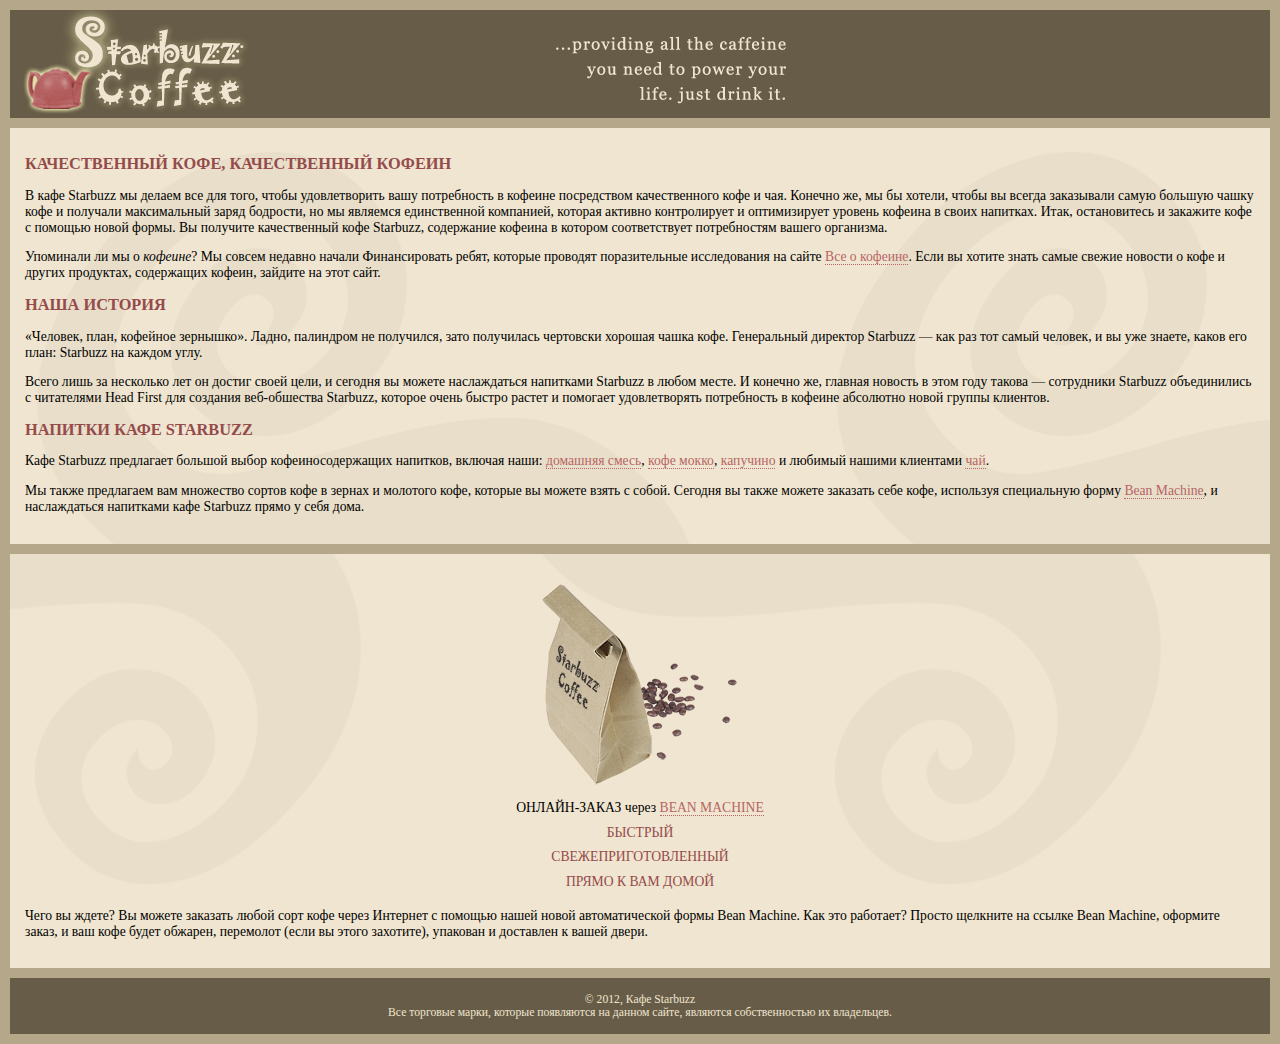
<file: HeadFirst/index.html>
<!doctype html>
<html class="no-js" lang="">
<head>
  <meta charset="utf-8">
  <title>Напитки кафе Strabuzz</title>
  <meta name="description" content="">
  <meta name="viewport" content="width=device-width, initial-scale=1">
  <!-- Place favicon.ico in the root directory -->
  <link type="text/css" rel="stylesheet" href="css/starbuzz.css"/>
</head>

<body>
<div id="allcontent">
<div id="header">
  <img src="img/starbuzz/header.gif" alt="Изображение для верхнего колонтитула кафе Starbuzz"/>
</div>

<div id="main">
  <h1>КАЧЕСТВЕННЫЙ КОФЕ, КАЧЕСТВЕННЫЙ КОФЕИН</h1>
  <p>
  В кафе Starbuzz мы делаем все для того, чтобы удовлетворить вашу потребность в кофеине
    посредством качественного кофе и чая. Конечно же, мы бы хотели, чтобы вы всегда
    заказывали самую большую чашку кофе и получали максимальный заряд бодрости,
    но мы являемся единственной компанией, которая активно контролирует и оптимизирует
    уровень кофеина в своих напитках. Итак, остановитесь и закажите кофе с помощью
    новой формы. Вы получите качественный кофе Starbuzz, содержание кофеина в котором
    соответствует потребностям вашего организма.
</p>
  <p>
  Упоминали ли мы о <em>кофеине</em>? Мы совсем недавно начали Финансировать ребят,
    которые проводят поразительные исследования на сайте <a href="http://buzz.wickedlysmart.com"
    title="Все самое интересное о кофеине">Все о кофеине</a>. Если вы хотите знать самые свежие
    новости о кофе и других продуктах, содержащих кофеин, зайдите на этот сайт.
</p>
  <h1>НАША ИСТОРИЯ</h1>
  <p>
  «Человек, план, кофейное зернышко». Ладно, палиндром не получился, зато получилась чертовски
    хорошая чашка кофе. Генеральный директор Starbuzz — как раз тот самый человек, и вы уже знаете,
    каков его план: Starbuzz на каждом углу.
</p>
  <p>
  Всего лишь за несколько лет он достиг своей цели, и сегодня вы можете наслаждаться напитками Starbuzz
    в любом месте. И конечно же, главная новость в этом году такова — сотрудники Starbuzz объединились
    с читателями Head First для создания веб-обшества Starbuzz, которое очень быстро растет и помогает
    удовлетворять потребность в кофеине абсолютно новой группы клиентов.
</p>
  <h1>НАПИТКИ КАФЕ STARBUZZ</h1>
  <p>
  Кафе Starbuzz предлагает большой выбор кофеиносодержащих напитков, включая наши:
    <a href="beverages.html#house" title="Домашняя смесь">домашняя смесь</a>,
    <a href="beverages.html#mocha" title="Кофе мокко">кофе мокко</a>,
    <a href="beverages.html#cappuccino" title="Капучино">капучино</a>
    и любимый нашими клиентами
    <a href="beverages.html#chai" title="Чай">чай</a>.
  </p>
  <p>
    Мы также предлагаем вам множество сортов кофе в зернах и молотого кофе,
    которые вы можете взять с собой. Сегодня вы также можете заказать себе кофе,
    используя специальную форму <a href="form.html" title="The Bean Machine"> Bean Machine</a>,
    и наслаждаться напитками кафе Starbuzz прямо у себя дома.
  </p>
</div>

<div id="sidebar">
  <p class="beanheading">
    <img src="img/starbuzz/bag.gif" alt=" Пакетик Bean Machine"/>
    <br/>
    ОНЛАЙН-ЗАКАЗ через
    <a href="form.html">BEAN MACHINE</a>
    <br/>
    <span class="slogan">
      БЫСТРЫЙ <br/>
      СВЕЖЕПРИГОТОВЛЕННЫЙ <br/>
      ПРЯМО К ВАМ ДОМОЙ <br/>
    </span>
  </p>
  <p>
    Чего вы ждете? Вы можете заказать любой сорт кофе через Интернет с помощью нашей
    новой автоматической формы Bean Machine. Как это работает? Просто щелкните на
    ссылке Bean Machine, оформите заказ, и ваш кофе будет обжарен, перемолот
    (если вы этого захотите), упакован и доставлен к вашей двери.
  </p>
</div>

<div id="footer">
  &copy; 2012, Кафе Starbuzz
  <br/>
  Все торговые марки, которые появляются на данном сайте,
  являются собственностью их владельцев.
</div>
</div>
  <!-- Google Analytics: change UA-XXXXX-Y to be your site's ID. -->
  <script>
    window.ga = function () { ga.q.push(arguments) }; ga.q = []; ga.l = +new Date;
    ga('create', 'UA-XXXXX-Y', 'auto'); ga('set','transport','beacon'); ga('send', 'pageview')
  </script>
  <script src="https://www.google-analytics.com/analytics.js" async></script>
</body>

</html>
</file>
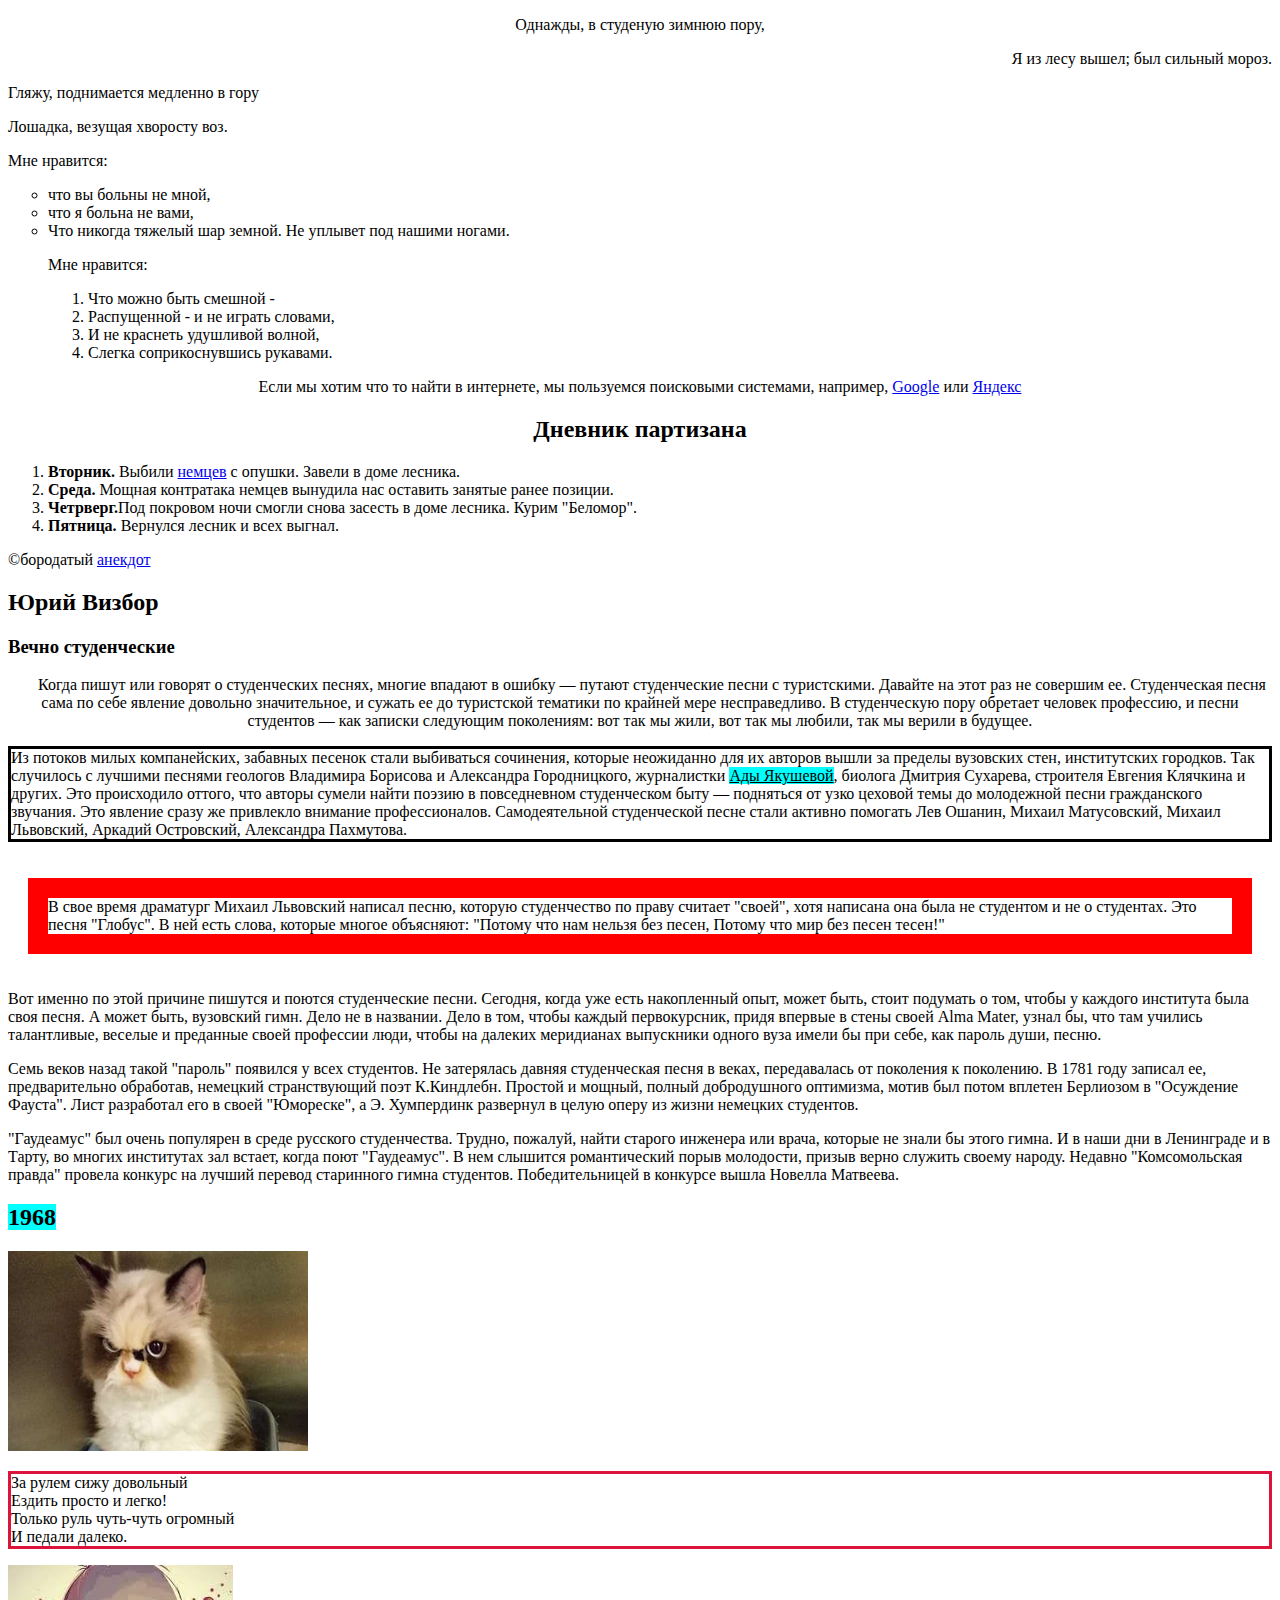
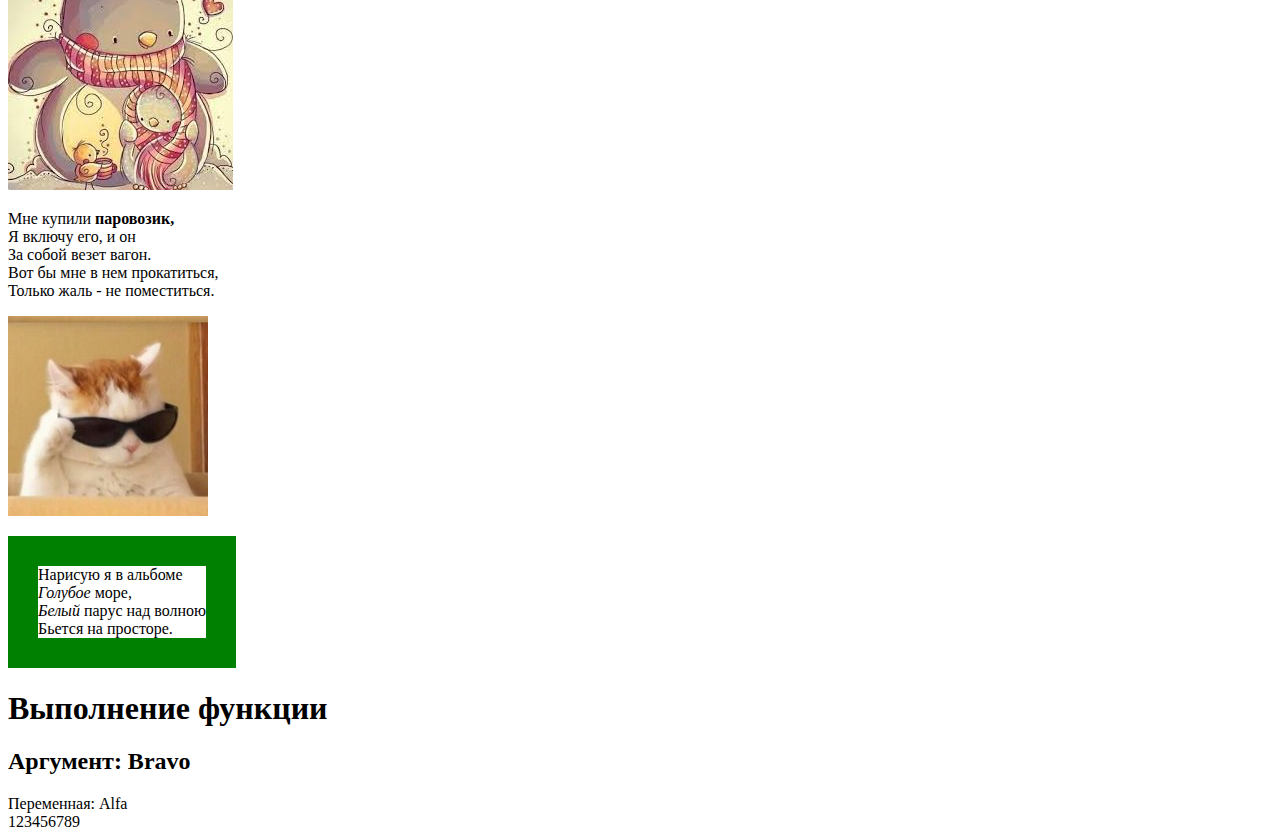
<file: by.It-Academy/lesson1.html>
<!DOCTYPE html>
<html lang="en" xmlns="http://www.w3.org/1999/html">
<head>
    <meta charset="UTF-8">
    <title>Урок № 1</title>
</head>

<p align=center>Однажды, в студеную зимнюю пору,</p>
<p align=right>Я из лесу вышел; был сильный мороз.</p>
<p>Гляжу, поднимается медленно в гору</p>
<p>Лошадка, везущая хворосту воз.</p>

<p>Мне нравится:</p>
<ul type=circle>
<li>что вы больны не мной,</li>
    <li>что я больна не вами,</li>
    <li>Что никогда тяжелый шар земной. Не уплывет под нашими ногами.</li>
<p>Мне нравится:</p>
    <ol>
     <li>Что можно быть смешной -</li>
        <li>Распущенной - и не играть словами,</li>
        <li>И не краснеть удушливой волной,</li>
        <li>Слегка соприкоснувшись рукавами.</li>
    </ol>
</ul>
<p align=center>Если мы хотим что то найти в интернете, мы пользуемся поисковыми системами, например,
    <a href="http://google.com" title="GOOGLEEE">Google</a> или <a href="http://ya.ru" title="YandeXXX">Яндекс</a> </p>

<h2 align=center>Дневник партизана</h2>
<ol type=circle>
    <li><b>Вторник.</b> Выбили <a href="history.html" title="НЕМЦЫЫЫЫ">немцев</a> с опушки. Завели в доме лесника.</li>
    <li><b>Среда.</b> Мощная контратака немцев вынудила нас оставить занятые ранее позиции.</li>
    <li><b>Четрверг.</b>Под покровом ночи смогли снова засесть в доме лесника. Курим "Беломор".</li>
    <li><b>Пятница.</b> Вернулся лесник и всех выгнал.</li>
</ol>
<p>&copy;бородатый <a href="index.html" title="Анекдот">анекдот</a></p>

<a name="Vizbor"><h2>Юрий Визбор</h2> </a>
<h3>Вечно студенческие</h3>

<p style="text-indent: 1.5em"; align=center>Когда  пишут  или  говорят  о  студенческих  песнях,  многие
впадают в ошибку &mdash;  путают  студенческие  песни  с  туристскими.
Давайте на этот раз не совершим ее. Студенческая песня сама  по
себе явление довольно значительное, и сужать ее  до  туристской
тематики по крайней мере  несправедливо.  В  студенческую  пору
обретает человек профессию, и песни  студентов  &mdash;  как  записки
следующим поколениям: вот так мы жили, вот так мы  любили,  так
    мы верили в будущее.</p>

<p style="border-style: solid">Из  потоков  милых  компанейских,  забавных  песенок   стали
выбиваться сочинения, которые неожиданно для их  авторов  вышли
за пределы вузовских стен, институтских городков. Так случилось
с лучшими песнями  геологов  Владимира  Борисова  и  Александра
Городницкого,  журналистки
    <span style="text-decoration: underline"><span style="background-color: aqua"> Ады   Якушевой</span></span>,
    биолога   Дмитрия
Сухарева, строителя Евгения Клячкина и других. Это  происходило
оттого,  что  авторы  сумели  найти   поэзию   в   повседневном
студенческом  быту  &mdash;  подняться  от  узко  цеховой   темы   до
молодежной песни гражданского звучания. Это  явление  сразу  же
привлекло внимание профессионалов. Самодеятельной  студенческой
песне стали активно помогать Лев  Ошанин,  Михаил  Матусовский,
    Михаил Львовский, Аркадий Островский, Александра Пахмутова.</p>

<div style="padding: 20px; ">
    <div style="border: solid red 20px">
    В свое  время  драматург  Михаил  Львовский  написал  песню,
которую студенчество по праву считает  &quot;своей&quot;,  хотя  написана
она была не студентом и не о студентах. Это песня  &quot;Глобус&quot;.  В
ней есть слова, которые многое объясняют: "Потому что нам
    нельзя без песен, Потому что  мир  без  песен тесен!" </div>
</div>
<p>Вот именно по этой причине  пишутся  и  поются  студенческие
песни. Сегодня, когда уже есть накопленный  опыт,  может  быть,
стоит подумать о том,  чтобы  у  каждого  института  была  своя
песня. А может быть, вузовский гимн. Дело не в названии. Дело в
том, чтобы каждый первокурсник, придя  впервые  в  стены  своей
Alma Mater, узнал бы, что там учились  талантливые,  веселые  и
преданные своей профессии люди,  чтобы  на  далеких  меридианах
выпускники одного вуза имели бы  при  себе,  как  пароль  души,
    песню.</p>

<p>Семь веков назад такой &quot;пароль&quot; появился у  всех  студентов.
Не затерялась давняя студенческая песня в  веках,  передавалась
от  поколения  к   поколению.   В   1781   году   записал   ее,
предварительно   обработав,   немецкий    странствующий    поэт
К.Киндлебн. Простой и мощный,  полный  добродушного  оптимизма,
мотив был потом вплетен Берлиозом в  &quot;Осуждение  Фауста&quot;.  Лист
разработал его в своей "Юмореске", а Э. Хумпердинк развернул  в
    целую оперу из жизни немецких студентов.</p>

<p>&quot;Гаудеамус&quot;  был   очень   популярен   в   среде   русского
студенчества.  Трудно,  пожалуй,  найти  старого  инженера  или
врача, которые не  знали  бы  этого  гимна.  И  в  наши  дни  в
Ленинграде и в Тарту, во многих институтах  зал  встает,  когда
поют &quot;Гаудеамус&quot;. В нем слышится романтический порыв молодости,
призыв верно  служить  своему  народу.  Недавно  "Комсомольская
правда" провела конкурс  на  лучший  перевод  старинного  гимна
    студентов. Победительницей в конкурсе вышла Новелла Матвеева.</p>

<h2><span style="background-color: aqua">1968</span></h2>


<IMG src="img/BBZriMu.img.jpeg" width="300" height="200" alt="Small cat"/>

<p style="border-style: solid; border-color: crimson">За рулем сижу довольный<br>
Ездить просто и легко!<br>
Только руль чуть-чуть огромный<br>
    И педали далеко.</p>
<img src="img/images.jpeg" alt="Cat"/>
<p>Мне купили <b>паровозик,</b><br>
    <span style="text-transform: capitalize">я</span> включу его, и он<br>
За собой везет вагон.<br>
Вот бы мне в нем прокатиться,<br>
    Только жаль - не поместиться.</p>
<img src="img/TiPdxf2idwM.jpg" alt="BIG CAT"/>
<p style="border: solid green 30px; width: max-content">Нарисую я в альбоме<br>
    <i>Голубое</i> море,<br>
    <i>Белый</i> парус над волною<br>
    Бьется на просторе.</p>
<script type="text/javascript" src="js/Listing03_07.js"></script>



</body>
</html>
</file>
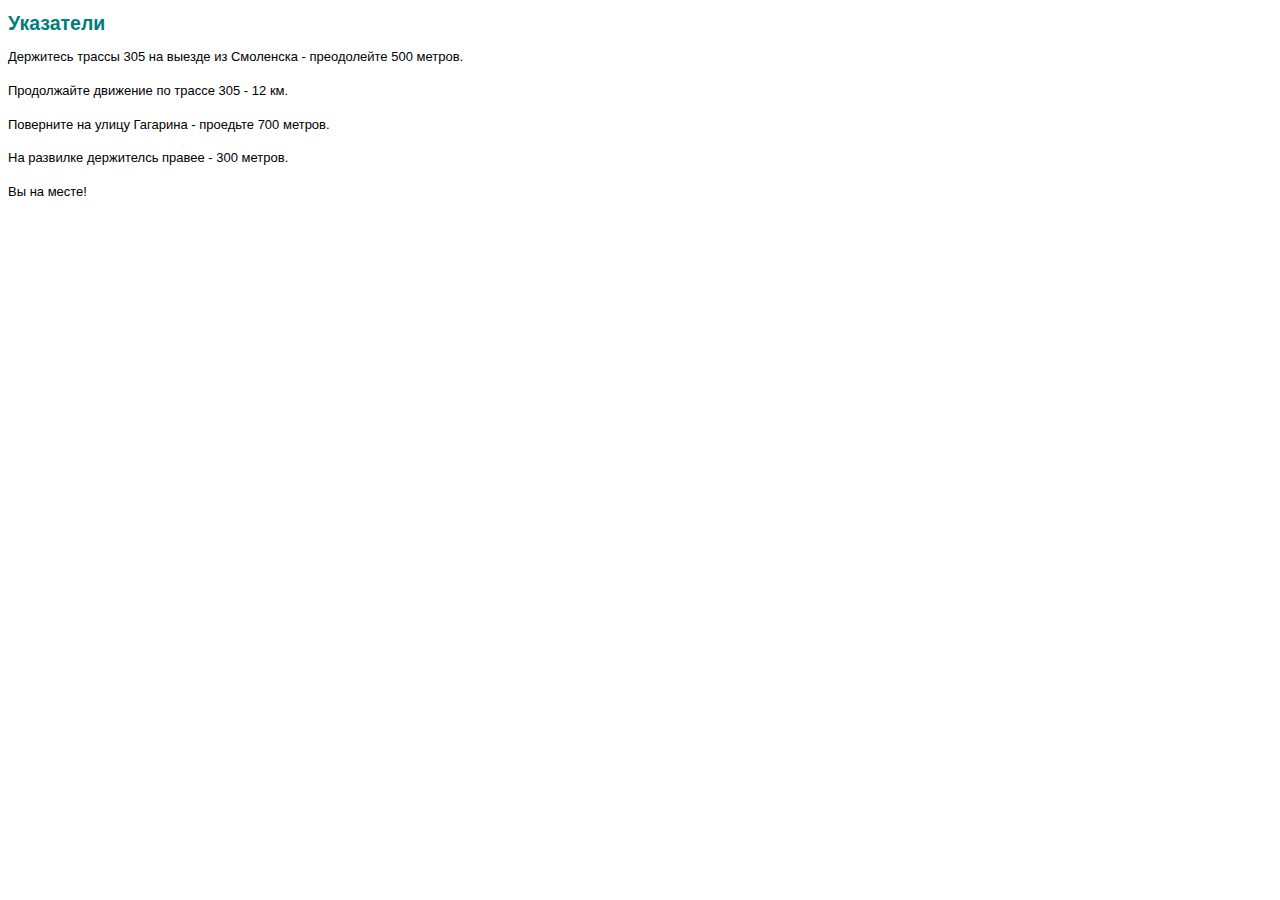
<file: HeadFirst/directions.html>
<!DOCTYPE html>
<html lang="en">
<head>
    <meta charset="UTF-8">
    <title>Указатели гостевой Head First</title>
  <link type="text/css" rel="stylesheet" href="css/lounge.css">
</head>
<body>
<h1>Указатели</h1>
<p>Держитесь трассы 305 на выезде из Смоленска - преодолейте 500 метров.</p>
<p>Продолжайте движение по трассе 305 - 12 км.</p>
<p>Поверните на улицу Гагарина - проедьте 700 метров.</p>
<p>На развилке держителсь правее - 300 метров.</p>
<p>Вы на месте!</p>

</body>
</html>
</file>
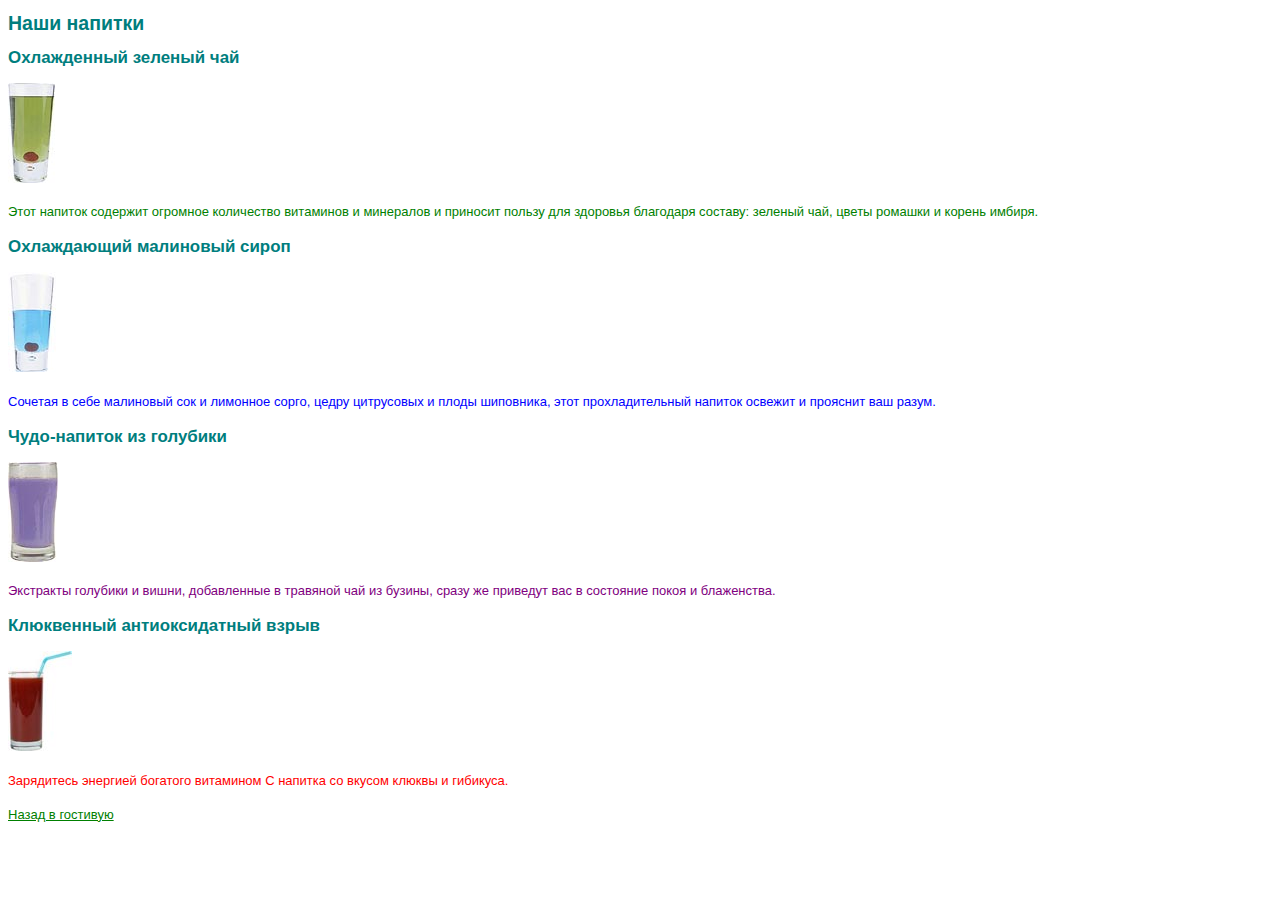
<file: HeadFirst/elixir.html>
<!DOCTYPE html>
<html lang="en">
<head>
    <meta charset="UTF-8">
    <title>Напитки гостевой Head First</title>
  <link type="text/css" rel="stylesheet" href="css/lounge.css">
</head>
<body>
<h1>Наши напитки</h1>
<h2>Охлажденный зеленый чай</h2>
<img src="img/lounge/green.jpg" alt="чай">
<p class="greentea">Этот напиток содержит огромное количество витаминов и минералов
и приносит пользу для здоровья благодаря составу: зеленый чай, цветы ромашки
  и корень имбиря.</p>
<h2>Охлаждающий малиновый сироп</h2>
<img src="img/lounge/lightblue.jpg" alt="сироп">
<p class="raspberry">Сочетая в себе малиновый сок и лимонное сорго,
цедру цитрусовых и плоды шиповника,
этот прохладительный напиток освежит
  и прояснит ваш разум.</p>
<h2>Чудо-напиток из голубики</h2>
<img src="img/lounge/blue.jpg" alt="Голубика">
<p class="blueberry" >Экстракты голубики и вишни, добавленные в травяной чай из бузины, сразу же приведут вас в состояние покоя
  и блаженства.</p>
<h2>Клюквенный антиоксидатный взрыв</h2>
<img src="img/lounge/red.jpg">
<p class="red">Зарядитесь энергией богатого витамином C напитка со вкусом клюквы и гибикуса.</p>
<p>
  <a href="lounge.html"> Назад в гостивую</a>
</p>
</body>
</html>
</file>
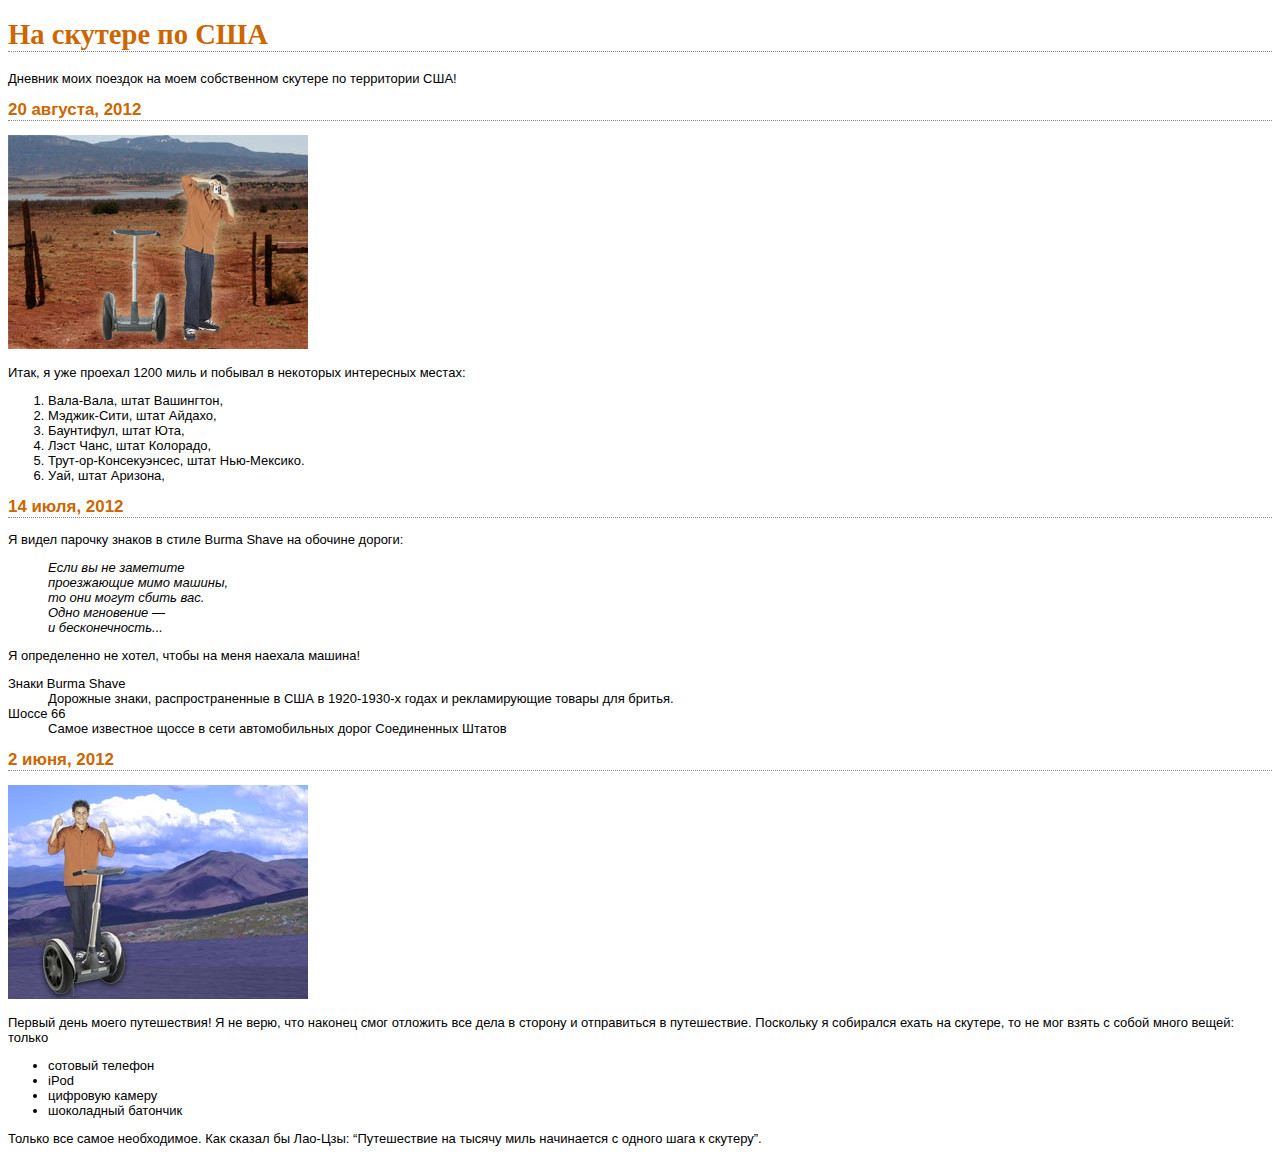
<file: HeadFirst/journal.html>
<!DOCTYPE html>
<html lang="en">
<head>
    <meta charset="UTF-8">
    <title>Дневник моих поездок на моем собственном скутере по территории США!</title>
  <link type="text/css" rel="stylesheet" href="css/journal.css">
</head>
<body>
<h1>На скутере по США</h1>
<p>Дневник моих поездок на моем собственном скутере по территории США!</p>
<h2>20 августа, 2012</h2>
<img src="img/journal/segway2.jpg">
<p>
  Итак, я уже проехал 1200 миль и побывал в некоторых интересных местах:
</p>
<ol>
<li>Вала-Вала, штат Вашингтон,</li>
<li>Мэджик-Сити, штат Айдахо,</li>
<li>Баунтифул, штат Юта,</li>
<li> Лэст Чанс, штат Колорадо,</li>
<li> Трут-ор-Консекуэнсес, штат Нью-Мексико.</li>
  <li> Уай, штат Аризона,</li>
</ol>
<h2>14 июля, 2012</h2>
<p>Я видел парочку знаков в стиле Burma Shave на обочине
  дороги:
</p>
<blockquote> Если вы не заметите <br>
  проезжающие мимо машины, <br>
  то они могут сбить вас. <br>
    Одно мгновение — <br>
  и бесконечность... <br>
</blockquote>
<p>
  Я определенно не хотел, чтобы на меня наехала машина!
</p>
<di>
  <dt>Знаки Burma Shave</dt>
  <dd>Дорожные знаки, распространенные в США в 1920-1930-х годах и рекламирующие товары для бритья.</dd>
  <dt>Шоссе 66</dt>
  <dd>Самое известное щоссе в сети автомобильных дорог Соединенных Штатов</dd>
</di>
<h2>2 июня, 2012</h2>
<img src="img/journal/segway1.jpg">
<p>Первый день моего путешествия! Я не верю, что наконец смог отложить все дела
в сторону и отправиться в путешествие. Поскольку я собирался ехать на скутере,
то не мог взять с собой много вещей: только
 </p>
<ul>
<li>сотовый телефон</li>
  <li>iPod</li>
  <li>цифровую камеру</li>
  <li>шоколадный батончик</li>
</ul>
<p>
  Только все самое необходимое.
  Как сказал бы Лао-Цзы: <q>Путешествие на тысячу миль начинается с одного шага к скутеру</q>.
</p>
</body>
</html>
</file>
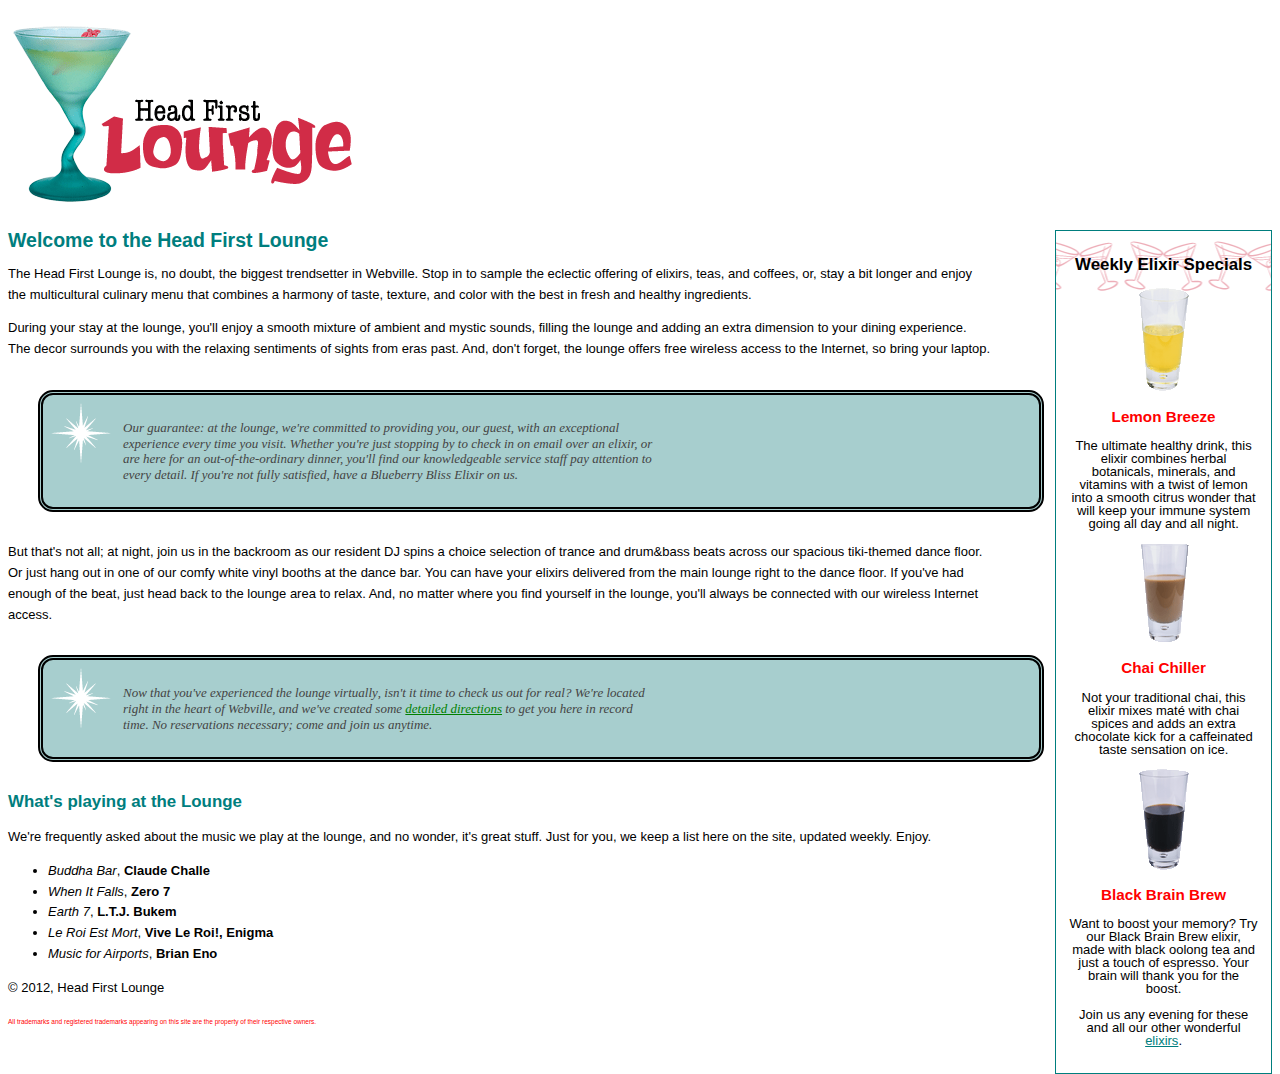
<file: HeadFirst/lounge.html>
<!DOCTYPE html>
<html>
  <head>
    <meta charset="utf-8">
    <title>Head First Lounge</title>
    <link type="text/css" rel="stylesheet" href="css/lounge.css" media="screen and (min-width: 601px)">
    <link type="text/css" href="css/lounge-mobile.css" rel="stylesheet" media="screen and (max-width: 600px)">
  </head>
  <body>
    <p><img src="img/lounge/logo.gif" alt="Head First Lounge"></p>
    <div id="elixirs">
      <h2>Weekly Elixir Specials</h2>
      <p>
        <img src="img/lounge/yellow.gif" alt="Lemon Breeze Elixir">
      </p>
      <h3>Lemon Breeze</h3>
      <p>
        The ultimate healthy drink, this elixir combines
        herbal botanicals, minerals, and vitamins with
        a twist of lemon into a smooth citrus wonder
        that will keep your immune system going all
        day and all night.
      </p>

      <p>
        <img src="img/lounge/chai.gif" alt="Chai Chiller Elixir">
      </p>
      <h3>Chai Chiller</h3>
      <p>
        Not your traditional chai, this elixir mixes mat&eacute;
        with chai spices and adds an extra chocolate kick for
        a caffeinated taste sensation on ice.
      </p>

      <p>
        <img src="img/lounge/black.gif" alt="Black Brain Brew Elixir">
      </p>
      <h3>Black Brain Brew</h3>
      <p>
        Want to boost your memory?  Try our Black Brain Brew
        elixir, made with black oolong tea and just a touch
        of espresso.  Your brain will thank you for the boost.
      </p>

      <p>
        Join us any evening for these and all our
        other wonderful
        <a href="elixir.html"
           title="Head First Lounge Elixirs">elixirs</a>.
      </p>
    </div>
    <h1>Welcome to the Head First Lounge</h1>
    <p>
      The Head First Lounge is, no doubt, the biggest trendsetter in Webville.
      Stop in to sample the eclectic offering of elixirs, teas, and coffees,
      or, stay a bit longer and enjoy the multicultural culinary menu that
      combines a harmony of taste, texture, and color with the best in fresh
      and healthy ingredients.
    </p>

    <p>
      During your stay at the lounge, you'll enjoy a smooth mixture of
      ambient and mystic sounds, filling the lounge and adding an extra dimension
      to your dining experience. The decor surrounds you with the relaxing sentiments
      of sights from eras past. And, don't forget, the lounge offers free wireless
      access to the Internet, so bring your laptop.
    </p>

    <p class="guarantee">
      Our guarantee: at the lounge, we're committed to providing you,
      our guest, with an exceptional experience every time you visit.
      Whether you're just stopping by to check in on email over an
      elixir, or are here for an out-of-the-ordinary dinner, you'll
      find our knowledgeable service staff pay attention to every detail.
      If you're not fully satisfied, have a Blueberry Bliss Elixir on us.
    </p>

    <p>
      But that's not all; at night, join us in the backroom as our resident
      DJ spins a choice selection of trance and drum&amp;bass beats across
      our spacious tiki-themed dance floor. Or just hang out in one of our
      comfy white vinyl booths at the dance bar. You can have your elixirs
      delivered from the main lounge right to the dance floor. If you've
      had enough of the beat, just head back to the lounge area to relax.
      And, no matter where you find yourself in the lounge, you'll always be
      connected with our wireless Internet access.
    </p>

    <p class="guarantee">
      Now that you've experienced the lounge <em>virtually</em>, isn't
      it time to check us out <em>for real</em>? We're located right
      in the heart of Webville, and we've created some
      <a href="directions.html"
         title="Detailed Directions to the Lounge">detailed directions</a>
      to get you here in record time. No reservations necessary;
      come and join us anytime.
    </p>

    <h2>What's playing at the Lounge</h2>
    <p>
      We're frequently asked about the music we play at the lounge, and no wonder,
      it's great stuff. Just for you, we keep a list here on the site, updated weekly.
      Enjoy.
    </p>
    <ul>
      <li><span class="cd"> Buddha Bar</span>, <span class="artist">Claude Challe</span></li>
      <li><span class="cd">When It Falls</span>, <span class="artist">Zero 7</span></li>
      <li><span class="cd">Earth 7</span>, <span class="artist">L.T.J. Bukem</span></li>
      <li><span class="cd">Le Roi Est Mort</span>, <span class="artist">Vive Le Roi!, Enigma</span></li>
      <li><span class="cd">Music for Airports</span>, <span class="artist">Brian Eno</span></li>
    </ul>

    <p>
      &copy; 2012, Head First Lounge<br>
    </p>
    <p id="footer">
    All trademarks and registered trademarks appearing on this site are
      the property of their respective owners.
    </p>
  </body>
</html>
</file>
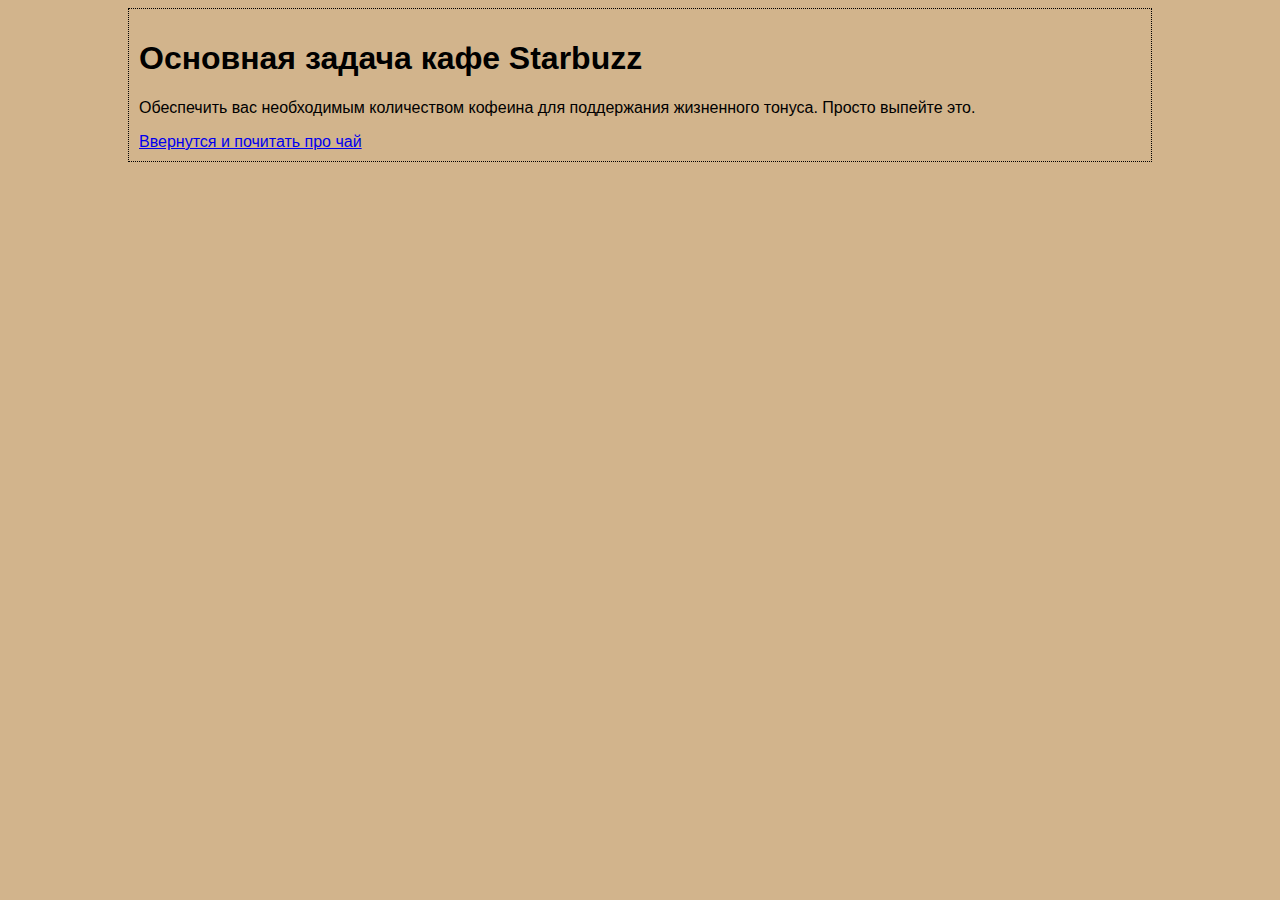
<file: HeadFirst/mission.html>
<!DOCTYPE html>
<html lang="en">
<head>
    <meta charset="UTF-8">
    <title>Миссия</title>
  <style type="text/css">
    body{
      background-color: tan;
      margin-left: 10%;
      margin-right: 10%;
      border: 1px dotted black;
      padding: 10px 10px 10px 10px;
      font-family: sans-serif;
    }
  </style>
</head>
<body>
<h1>Основная задача кафе Starbuzz</h1>
<p>Обеспечить вас необходимым количеством кофеина для поддержания жизненного тонуса. Просто выпейте это.</p>
<a target="_blank" href="index.html#tea" title="Вернутся к чаю">Ввернутся и почитать про чай</a>
</body>
</html>
</file>
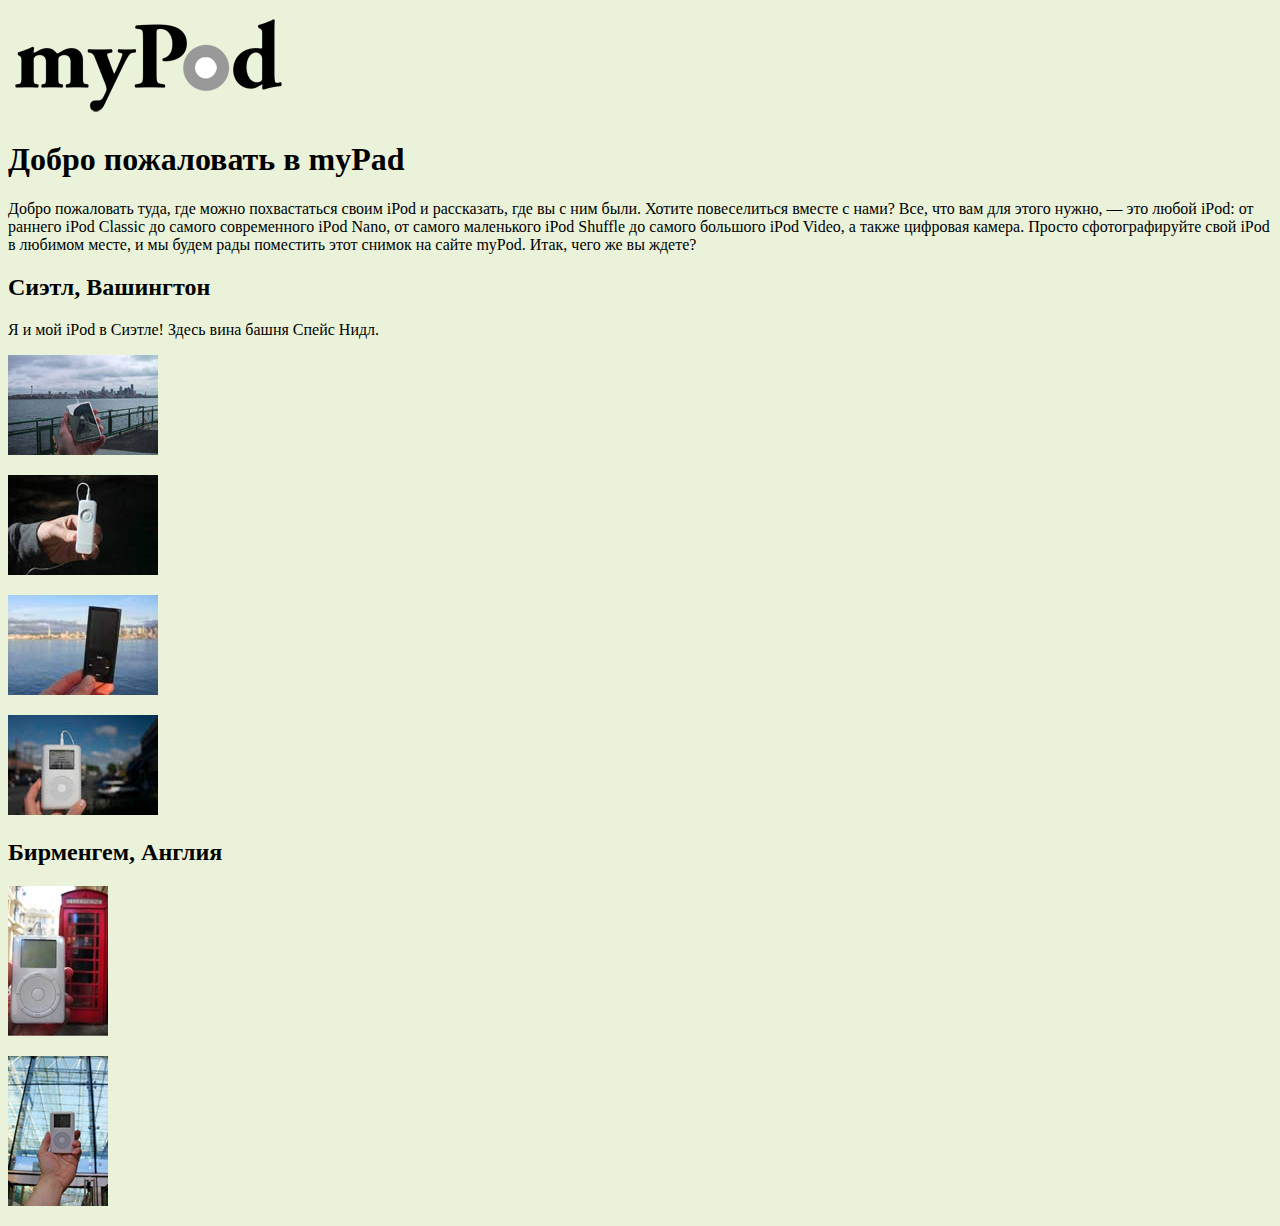
<file: HeadFirst/MyPod.html>
<!DOCTYPE html>
<html lang="en">
<head>
    <meta charset="UTF-8">
    <title>myPod</title>
  <style type="text/css">
    body {
      background-color: #eaf3da;
    }
  </style>
</head>
<body>
<p>
  <img src="img/MyPod/mypod.png" alt="Логотип">
</p>
<h1>Добро пожаловать в myPad</h1>
<p>
  Добро пожаловать туда, где можно похвастаться своим iPod и рассказать, где вы с ним были. Хотите повеселиться вместе с нами? Все, что вам для этого нужно, — это любой iPod: от раннего iPod Classic до самого современного
  iPod Nano, от самого маленького iPod Shuffle до самого большого iPod Video,
  а также цифровая камера. Просто сфотографируйте свой iPod в любимом месте,
  и мы будем рады поместить этот снимок на сайте myPod. Итак, чего же вы ждете?
</p>
<h2>Сиэтл, Вашингтон</h2>
<p>
  Я и мой iPod в Сиэтле! Здесь вина башня Спейс Нидл.
</p>
<p>
  <a href="seattle_classic.html">
<img src="img/MyPod/thumbnails/seattle_classic.jpg" alt="iPod в Сиэтли">
  </a>
  </p>
<p>
  <a href="img/MyPod/seattle_shuffle.jpg">
  <img src="img/MyPod/thumbnails/seattle_shuffle.jpg" alt="shuffle">
  </a>
</p>
<a href="img/MyPod/seattle_video.jpg">
<img src="img/MyPod/thumbnails/seattle_video_med.jpg" alt="med">
</a>
<p/>
<p>
  <a href="img/MyPod/seattle_downtown.jpg">
  <img src="img/MyPod/thumbnails/seattle_downtown.jpg" alt="downtown">
  </a>
</p>
<h2>Бирменгем, Англия</h2>
<p>
  <a href="img/MyPod/britain.jpg">
  <img src="img/MyPod/thumbnails/britain.jpg" alt="English">
  </a>
</p>
<p>
  <a href="img/MyPod/applestore.jpg">
  <img src="img/MyPod/thumbnails/applestore.jpg" alt="applestore">
  </a>
</p>

</body>
</html>
</file>
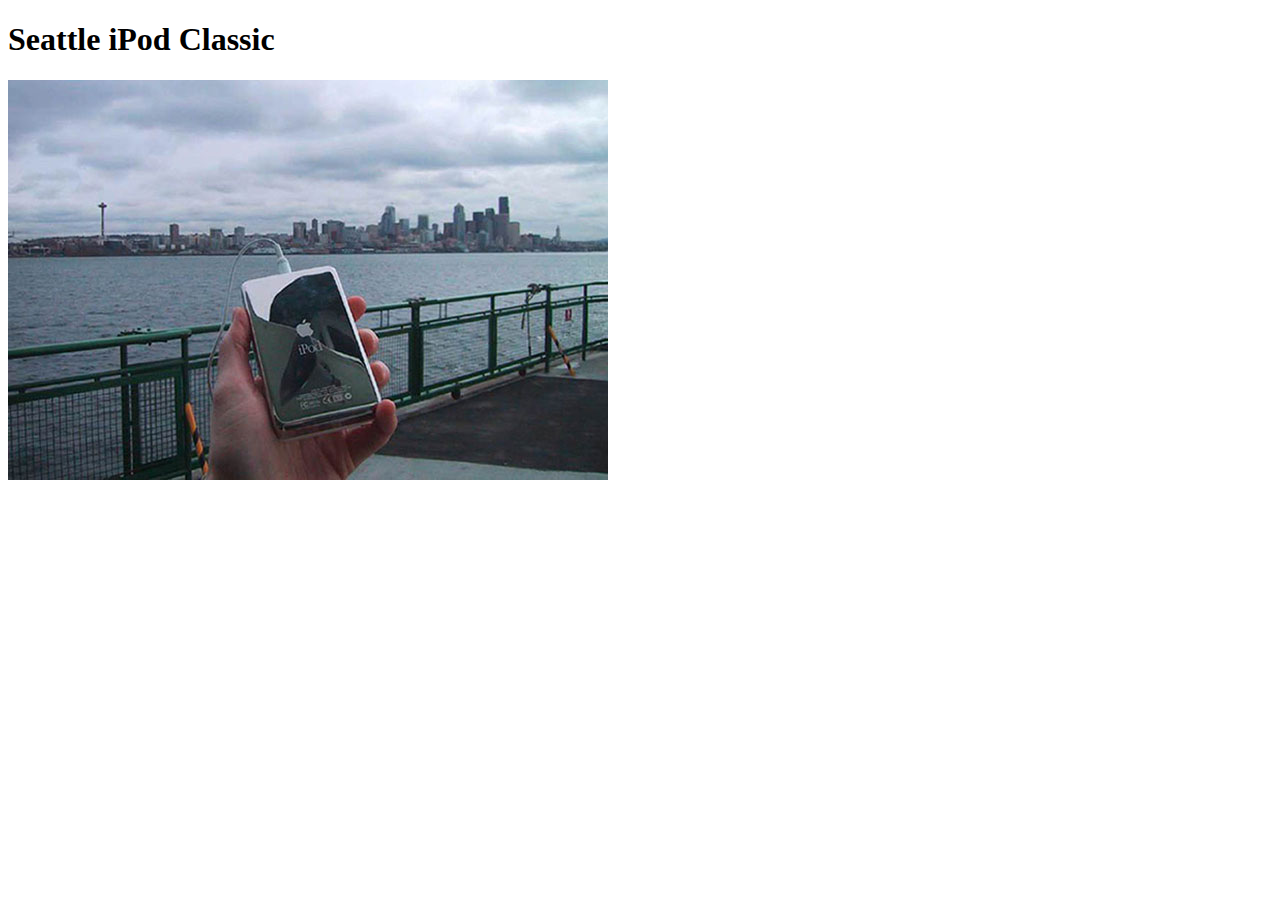
<file: HeadFirst/seattle_classic.html>
<!DOCTYPE html>
<html lang="en">
<head>
    <meta charset="UTF-8">
    <title>seattle_classic</title>
</head>
<body>
<h1>Seattle iPod Classic</h1>
<img src="img/MyPod/seattle_classic.jpg" alt="Seattle">
</body>
</html>
</file>
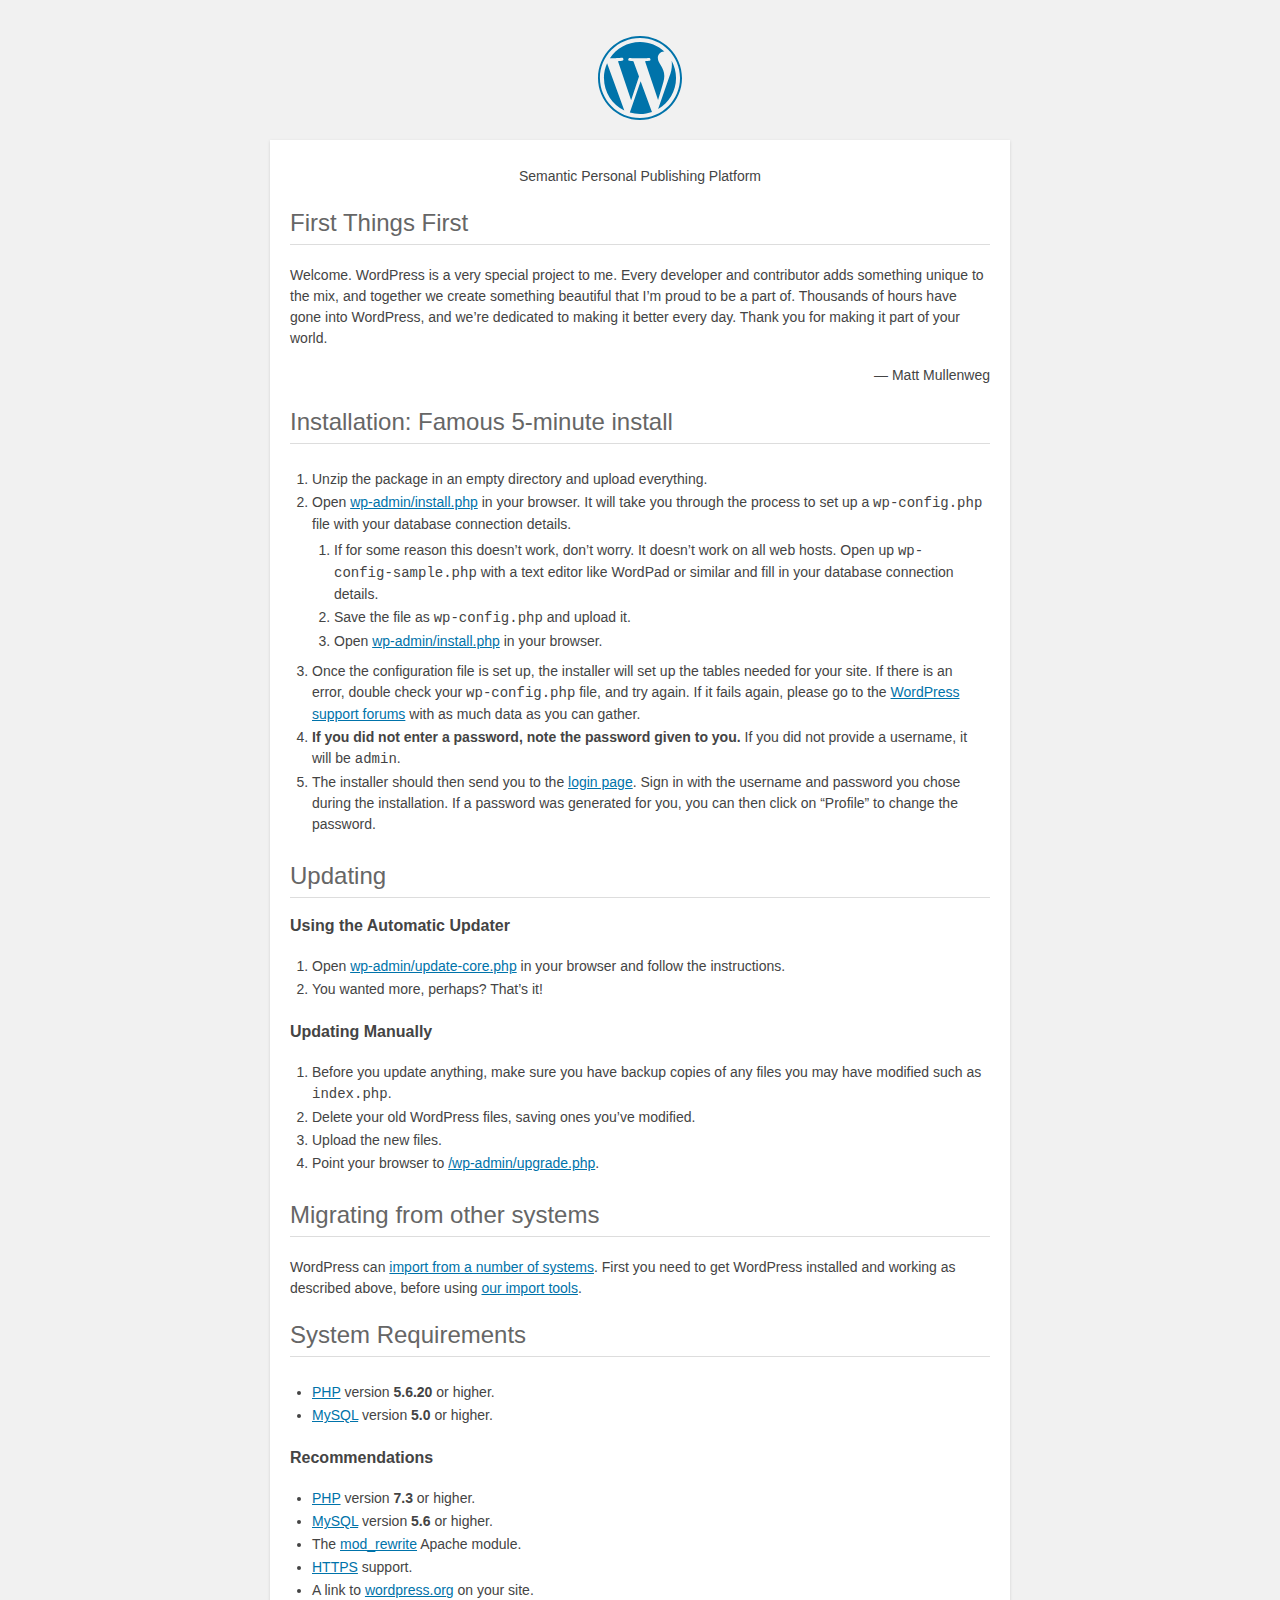
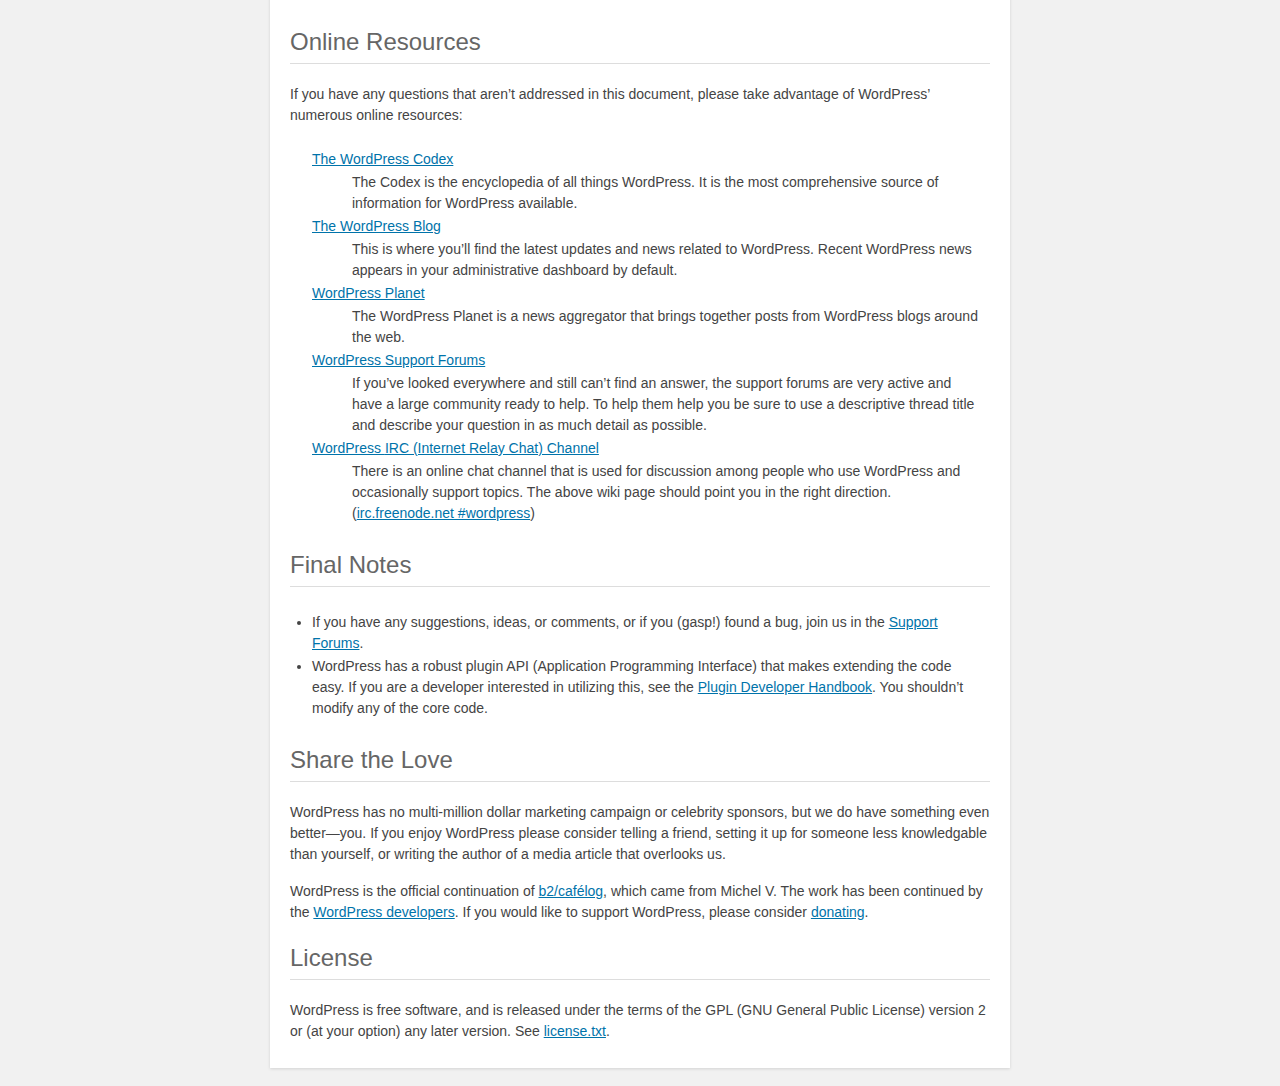
<file: htdocs/readme.html>
<!DOCTYPE html>
<html lang="en">
<head>
	<meta name="viewport" content="width=device-width" />
	<meta http-equiv="Content-Type" content="text/html; charset=utf-8" />
	<title>WordPress &#8250; ReadMe</title>
	<link rel="stylesheet" href="wp-admin/css/install.css?ver=20100228" type="text/css" />
</head>
<body>
<h1 id="logo">
	<a href="https://wordpress.org/"><img alt="WordPress" src="wp-admin/images/wordpress-logo.png" /></a>
</h1>
<p style="text-align: center">Semantic Personal Publishing Platform</p>

<h2>First Things First</h2>
<p>Welcome. WordPress is a very special project to me. Every developer and contributor adds something unique to the mix, and together we create something beautiful that I&#8217;m proud to be a part of. Thousands of hours have gone into WordPress, and we&#8217;re dedicated to making it better every day. Thank you for making it part of your world.</p>
<p style="text-align: right">&#8212; Matt Mullenweg</p>

<h2>Installation: Famous 5-minute install</h2>
<ol>
	<li>Unzip the package in an empty directory and upload everything.</li>
	<li>Open <span class="file"><a href="wp-admin/install.php">wp-admin/install.php</a></span> in your browser. It will take you through the process to set up a <code>wp-config.php</code> file with your database connection details.
		<ol>
			<li>If for some reason this doesn&#8217;t work, don&#8217;t worry. It doesn&#8217;t work on all web hosts. Open up <code>wp-config-sample.php</code> with a text editor like WordPad or similar and fill in your database connection details.</li>
			<li>Save the file as <code>wp-config.php</code> and upload it.</li>
			<li>Open <span class="file"><a href="wp-admin/install.php">wp-admin/install.php</a></span> in your browser.</li>
		</ol>
	</li>
	<li>Once the configuration file is set up, the installer will set up the tables needed for your site. If there is an error, double check your <code>wp-config.php</code> file, and try again. If it fails again, please go to the <a href="https://wordpress.org/support/forums/">WordPress support forums</a> with as much data as you can gather.</li>
	<li><strong>If you did not enter a password, note the password given to you.</strong> If you did not provide a username, it will be <code>admin</code>.</li>
	<li>The installer should then send you to the <a href="wp-login.php">login page</a>. Sign in with the username and password you chose during the installation. If a password was generated for you, you can then click on &#8220;Profile&#8221; to change the password.</li>
</ol>

<h2>Updating</h2>
<h3>Using the Automatic Updater</h3>
<ol>
	<li>Open <span class="file"><a href="wp-admin/update-core.php">wp-admin/update-core.php</a></span> in your browser and follow the instructions.</li>
	<li>You wanted more, perhaps? That&#8217;s it!</li>
</ol>

<h3>Updating Manually</h3>
<ol>
	<li>Before you update anything, make sure you have backup copies of any files you may have modified such as <code>index.php</code>.</li>
	<li>Delete your old WordPress files, saving ones you&#8217;ve modified.</li>
	<li>Upload the new files.</li>
	<li>Point your browser to <span class="file"><a href="wp-admin/upgrade.php">/wp-admin/upgrade.php</a>.</span></li>
</ol>

<h2>Migrating from other systems</h2>
<p>WordPress can <a href="https://wordpress.org/support/article/importing-content/">import from a number of systems</a>. First you need to get WordPress installed and working as described above, before using <a href="wp-admin/import.php">our import tools</a>.</p>

<h2>System Requirements</h2>
<ul>
	<li><a href="https://secure.php.net/">PHP</a> version <strong>5.6.20</strong> or higher.</li>
	<li><a href="https://www.mysql.com/">MySQL</a> version <strong>5.0</strong> or higher.</li>
</ul>

<h3>Recommendations</h3>
<ul>
	<li><a href="https://secure.php.net/">PHP</a> version <strong>7.3</strong> or higher.</li>
	<li><a href="https://www.mysql.com/">MySQL</a> version <strong>5.6</strong> or higher.</li>
	<li>The <a href="https://httpd.apache.org/docs/2.2/mod/mod_rewrite.html">mod_rewrite</a> Apache module.</li>
	<li><a href="https://wordpress.org/news/2016/12/moving-toward-ssl/">HTTPS</a> support.</li>
	<li>A link to <a href="https://wordpress.org/">wordpress.org</a> on your site.</li>
</ul>

<h2>Online Resources</h2>
<p>If you have any questions that aren&#8217;t addressed in this document, please take advantage of WordPress&#8217; numerous online resources:</p>
<dl>
	<dt><a href="https://codex.wordpress.org/">The WordPress Codex</a></dt>
		<dd>The Codex is the encyclopedia of all things WordPress. It is the most comprehensive source of information for WordPress available.</dd>
	<dt><a href="https://wordpress.org/news/">The WordPress Blog</a></dt>
		<dd>This is where you&#8217;ll find the latest updates and news related to WordPress. Recent WordPress news appears in your administrative dashboard by default.</dd>
	<dt><a href="https://planet.wordpress.org/">WordPress Planet</a></dt>
		<dd>The WordPress Planet is a news aggregator that brings together posts from WordPress blogs around the web.</dd>
	<dt><a href="https://wordpress.org/support/forums/">WordPress Support Forums</a></dt>
		<dd>If you&#8217;ve looked everywhere and still can&#8217;t find an answer, the support forums are very active and have a large community ready to help. To help them help you be sure to use a descriptive thread title and describe your question in as much detail as possible.</dd>
	<dt><a href="https://codex.wordpress.org/IRC">WordPress <abbr>IRC</abbr> (Internet Relay Chat) Channel</a></dt>
		<dd>There is an online chat channel that is used for discussion among people who use WordPress and occasionally support topics. The above wiki page should point you in the right direction. (<a href="irc://irc.freenode.net/wordpress">irc.freenode.net #wordpress</a>)</dd>
</dl>

<h2>Final Notes</h2>
<ul>
	<li>If you have any suggestions, ideas, or comments, or if you (gasp!) found a bug, join us in the <a href="https://wordpress.org/support/forums/">Support Forums</a>.</li>
	<li>WordPress has a robust plugin <abbr>API</abbr> (Application Programming Interface) that makes extending the code easy. If you are a developer interested in utilizing this, see the <a href="https://developer.wordpress.org/plugins/">Plugin Developer Handbook</a>. You shouldn&#8217;t modify any of the core code.</li>
</ul>

<h2>Share the Love</h2>
<p>WordPress has no multi-million dollar marketing campaign or celebrity sponsors, but we do have something even better&#8212;you. If you enjoy WordPress please consider telling a friend, setting it up for someone less knowledgable than yourself, or writing the author of a media article that overlooks us.</p>

<p>WordPress is the official continuation of <a href="http://cafelog.com/">b2/caf&#233;log</a>, which came from Michel V. The work has been continued by the <a href="https://wordpress.org/about/">WordPress developers</a>. If you would like to support WordPress, please consider <a href="https://wordpress.org/donate/">donating</a>.</p>

<h2>License</h2>
<p>WordPress is free software, and is released under the terms of the <abbr>GPL</abbr> (GNU General Public License) version 2 or (at your option) any later version. See <a href="license.txt">license.txt</a>.</p>

</body>
</html>
</file>
<file: HeadFirst/css/starbuzz.css>
body {
  background-color: #b5a789;
  font-family:      Georgia, "Times New Roman", Times, serif;
  font-size:        small;
  margin:           0px;
}

#header {
  background-color: #675c47;
  margin:           10px;
  height:           108px;
}

#main {
  background:       #efe5d0 url(../img/starbuzz/background.gif) top left;
  font-size:        105%;
  padding:          15px;
  margin:           0px 10px 10px 10px;
}

#sidebar {
  background:       #efe5d0 url(../img/starbuzz/background.gif) bottom right;
  font-size:        105%;
  padding:          15px;
  margin:           0px 10px 10px 10px;
}

#footer {
  background-color: #675c47;
  color:            #efe5d0;
  text-align:       center;
  padding:          15px;
  margin:           10px;
  font-size:        90%;
}

h1 {
  font-size:        120%;
  color:            #954b4b;
}

.slogan { color: #954b4b; }

.beanheading {
  text-align:       center;
  line-height:      1.8em;
}

a:link {
  color:            #b76666;
  text-decoration:  none;
  border-bottom:    thin dotted #b76666;
}
a:visited {
  color:            #675c47;
  text-decoration:  none;
  border-bottom:    thin dotted #675c47;
}
</file>
<file: HeadFirst/css/lounge.css>
body{
  font-family:  Geneva, sans-serif;
  font-size: small;
  line-height: 1.6em;

}
h1, h2 {
  color: #007e7e;
}
h1 {
  font-size: 150%;
}
h2 {
  font-size: 130%;
}
em{
  font-family: serif;
}
p.greentea {
  color: green;
}
p.raspberry{
  color: blue;
}
p.blueberry {
  color: purple;
}
p.red {
  color: red;
}
.guarantee{
  border-color: black;
  border-width: 5px;
  border-style: double;
  background-color: #a7cece;
  padding: 25px 30% 25px 80px;
  margin: 30px 18% 30px 30px;
  color: #444444;
  font-style: italic;
  font-family: Geneva, serif;
  line-height: 1.2em;
  background-image: url(../img/lounge/background.gif);
  background-repeat: no-repeat;
  background-position: top left;
  border-radius: 15px;
}
#elixirs{
  border-width: thin;
  border-style: solid;
  border-color: #007e7e;
  padding: 1%;
  margin-left: 5%;
  width: 15%;
  background-image: url("../img/lounge/cocktail.gif");
  background-position: top;
  background-repeat: repeat-x;
  text-align: center;
  line-height: 1;
  float: right;

}
#elixirs h2{
  font-weight: bolder;
  color: black;
}
#elixirs h3{
  font-weight: bolder;
  color: red;
}
#elixirs a:link{
  color: #007e7e;
}
#elixirs a:visited{
  color: #333333;
}
#elixirs a:hover{
  color: #0d5353;
  background: #f88396;
  margin-top: 30px;
}

p#footer {
  font-size: 50%;
  color: red;
}
.cd {
  font-style: italic;
}
.artist {
  font-weight: bolder;
}

a:link {
  color: green;
}
a:visited {
  color: red;
}
a:hover {
  color: yellow;
}
</file>
<file: HeadFirst/css/journal.css>
body {
  font-family: Geneva, sans-serif;
  font-size: small;
  font-weight: normal;
}
blockquote {
  font-family: Geneva, sans-serif;
  font-style: italic;
}
@font-face {
  font-family: "Emblema One";
  src: url("http://wickedlysmart.com/hfhtmlcss/chapter8/journal/EmblemaOne-Regular.woff"),
  url("http://wickedlysmart.com/hfhtmlcss/chapter8/journal/EmblemaOne-Regular.ttf");
}
h1, h2 {
  font-weight: bold;
  color: #cc6600;
  border-bottom: thin dotted #888888;
}
h1{
  font-family: "Comic Sans MS";
  font-size: 220%;
}
h2 {
  font-size: 130%;
}
</file>
<file: HeadFirst/css/lounge-mobile.css>
body{
  font-family:  Geneva, sans-serif;
  font-size: smaller;
  line-height: 1.4em;

}
h1, h2 {
  color: black;
}
h1 {
  font-size: 120%;
}
h2 {
  font-size: 110%;
}
em{
  font-family: serif;
}
p.greentea {
  color: green;
}
p.raspberry{
  color: blue;
}
p.blueberry {
  color: purple;
}
p.red {
  color: red;
}
.guarantee{
  border-color: black;
  border-width: 1px;
  border-style: solid;
  padding: 5px;
  padding-left: 5%;
  padding-right: 20%;
  margin: 5px;
  color: #444444;
  font-style: italic;
  font-family: Geneva, serif;
  line-height: 1.2em;
}
p#footer {
  font-size: small;
  color: red;
}
.cd {
  font-style: italic;
}
.artist {
  font-weight: bold;
}
</file>
<file: htdocs/wp-admin/css/install.css>
html {
	background: #f1f1f1;
	margin: 0 20px;
}

body {
	background: #fff;
	color: #444;
	font-family: -apple-system, BlinkMacSystemFont, "Segoe UI", Roboto, Oxygen-Sans, Ubuntu, Cantarell, "Helvetica Neue", sans-serif;
	margin: 140px auto 25px;
	padding: 20px 20px 10px 20px;
	max-width: 700px;
	-webkit-font-smoothing: subpixel-antialiased;
	box-shadow: 0 1px 3px rgba(0, 0, 0, 0.13);
}

a {
	color: #0073aa;
}

a:hover,
a:active {
	color: #00a0d2;
}

a:focus {
	color: #124964;
	box-shadow:
		0 0 0 1px #5b9dd9,
		0 0 2px 1px rgba(30, 140, 190, 0.8);
}

.ie8 a:focus {
	outline: #5b9dd9 solid 1px;
}

h1, h2 {
	border-bottom: 1px solid #ddd;
	clear: both;
	color: #666;
	font-size: 24px;
	padding: 0;
	padding-bottom: 7px;
	font-weight: 400;
}

h3 {
	font-size: 16px;
}

p, li, dd, dt {
	padding-bottom: 2px;
	font-size: 14px;
	line-height: 1.5;
}

code, .code {
	font-family: Consolas, Monaco, monospace;
}

ul, ol, dl {
	padding: 5px 5px 5px 22px;
}

a img {
	border: 0
}
abbr {
	border: 0;
	font-variant: normal;
}

fieldset {
	border: 0;
	padding: 0;
	margin: 0;
}

label {
	cursor: pointer;
}

#logo {
	margin: 6px 0 14px 0;
	padding: 0 0 7px 0;
	border-bottom: none;
	text-align: center
}
#logo a {
	background-image: url(../images/w-logo-blue.png?ver=20131202);
	background-image: none, url(../images/wordpress-logo.svg?ver=20131107);
	background-size: 84px;
	background-position: center top;
	background-repeat: no-repeat;
	color: #444; /* same as login.css */
	height: 84px;
	font-size: 20px;
	font-weight: 400;
	line-height: 1.3;
	margin: -130px auto 25px;
	padding: 0;
	text-decoration: none;
	width: 84px;
	text-indent: -9999px;
	outline: none;
	overflow: hidden;
	display: block;
}

.step {
	margin: 20px 0 15px;
}
.step, th {
	text-align: left;
	padding: 0;
}
.language-chooser.wp-core-ui .step .button.button-large {
	font-size: 14px;
}
textarea {
	border: 1px solid #ddd;
	font-family: -apple-system, BlinkMacSystemFont, "Segoe UI", Roboto, Oxygen-Sans, Ubuntu, Cantarell, "Helvetica Neue", sans-serif;
	width: 100%;
	box-sizing: border-box;
}

.form-table {
	border-collapse: collapse;
	margin-top: 1em;
	width: 100%;
}

.form-table td {
	margin-bottom: 9px;
	padding: 10px 20px 10px 0;
	font-size: 14px;
	vertical-align: top
}

.form-table th {
	font-size: 14px;
	text-align: left;
	padding: 10px 20px 10px 0;
	width: 140px;
	vertical-align: top;
}

.form-table code {
	line-height: 1.28571428;
	font-size: 14px;
}

.form-table p {
	margin: 4px 0 0 0;
	font-size: 11px;
}

.form-table input {
	line-height: 1.33333333;
	font-size: 15px;
	padding: 3px 5px;
	border: 1px solid #ddd;
	box-shadow: inset 0 1px 2px rgba(0, 0, 0, 0.07);
}

input,
submit {
	font-family: -apple-system, BlinkMacSystemFont, "Segoe UI", Roboto, Oxygen-Sans, Ubuntu, Cantarell, "Helvetica Neue", sans-serif;
}

.form-table input[type=text],
.form-table input[type=email],
.form-table input[type=url],
.form-table input[type=password],
#pass-strength-result {
	width: 218px;
}

.form-table th p {
	font-weight: 400;
}

.form-table.install-success th,
.form-table.install-success td {
	vertical-align: middle;
	padding: 16px 20px 16px 0;
}

.form-table.install-success td p {
	margin: 0;
	font-size: 14px;
}

.form-table.install-success td code {
	margin: 0;
	font-size: 18px;
}

#error-page {
	margin-top: 50px;
}

#error-page p {
	font-size: 14px;
	line-height: 1.28571428;
	margin: 25px 0 20px;
}

#error-page code, .code {
	font-family: Consolas, Monaco, monospace;
}

.message {
	border-left: 4px solid #dc3232;
	padding: .7em .6em;
	background-color: #fbeaea;
}

/* rtl:ignore */
#dbname,
#uname,
#pwd,
#dbhost,
#prefix,
#user_login,
#admin_email,
#pass1,
#pass2 {
	direction: ltr;
}


/* localization */
body.rtl,
.rtl textarea,
.rtl input,
.rtl submit {
	font-family: Tahoma, sans-serif;
}

:lang(he-il) body.rtl,
:lang(he-il) .rtl textarea,
:lang(he-il) .rtl input,
:lang(he-il) .rtl submit {
	font-family: Arial, sans-serif;
}

@media only screen and (max-width: 799px) {
	body {
		margin-top: 115px;
	}
	#logo a {
		margin: -125px auto 30px;
	}
}

@media screen and (max-width: 782px) {

	.form-table {
		margin-top: 0;
	}

	.form-table th,
	.form-table td {
		display: block;
		width: auto;
		vertical-align: middle;
	}

	.form-table th {
		padding: 20px 0 0;
	}

	.form-table td {
		padding: 5px 0;
		border: 0;
		margin: 0;
	}

	textarea,
	input {
		font-size: 16px;
	}

	.form-table td input[type="text"],
	.form-table td input[type="email"],
	.form-table td input[type="url"],
	.form-table td input[type="password"],
	.form-table td select,
	.form-table td textarea,
	.form-table span.description {
		width: 100%;
		font-size: 16px;
		line-height: 1.5;
		padding: 7px 10px;
		display: block;
		max-width: none;
		box-sizing: border-box;
	}

	.wp-pwd #pass1 {
		padding-right: 50px;
	}

	.wp-pwd .button.wp-hide-pw {
		right: 0;
	}

	#pass-strength-result {
		width: 100%;
	}
}

body.language-chooser {
	max-width: 300px;
}

.language-chooser select {
	padding: 8px;
	width: 100%;
	display: block;
	border: 1px solid #ddd;
	background: #fff;
	color: #32373c;
	font-size: 16px;
	font-family: Arial, sans-serif;
	font-weight: 400;
}

.language-chooser select:focus {
	color: #32373c;
}

.language-chooser select option:hover,
.language-chooser select option:focus {
	color: #016087;
}

.language-chooser p {
	text-align: right;
}

.screen-reader-input,
.screen-reader-text {
	border: 0;
	clip: rect(1px, 1px, 1px, 1px);
	-webkit-clip-path: inset(50%);
	clip-path: inset(50%);
	height: 1px;
	margin: -1px;
	overflow: hidden;
	padding: 0;
	position: absolute;
	width: 1px;
	word-wrap: normal !important;
}

.spinner {
	background: url(../images/spinner.gif) no-repeat;
	background-size: 20px 20px;
	visibility: hidden;
	opacity: 0.7;
	filter: alpha(opacity=70);
	width: 20px;
	height: 20px;
	margin: 2px 5px 0;
}

.step .spinner {
	display: inline-block;
	vertical-align: middle;
	margin-right: 15px;
}

.button.hide-if-no-js,
.hide-if-no-js {
	display: none;
}

/**
 * HiDPI Displays
 */
@media print,
  (-webkit-min-device-pixel-ratio: 1.25),
  (min-resolution: 120dpi) {

	.spinner {
		background-image: url(../images/spinner-2x.gif);
	}

}
</file>
